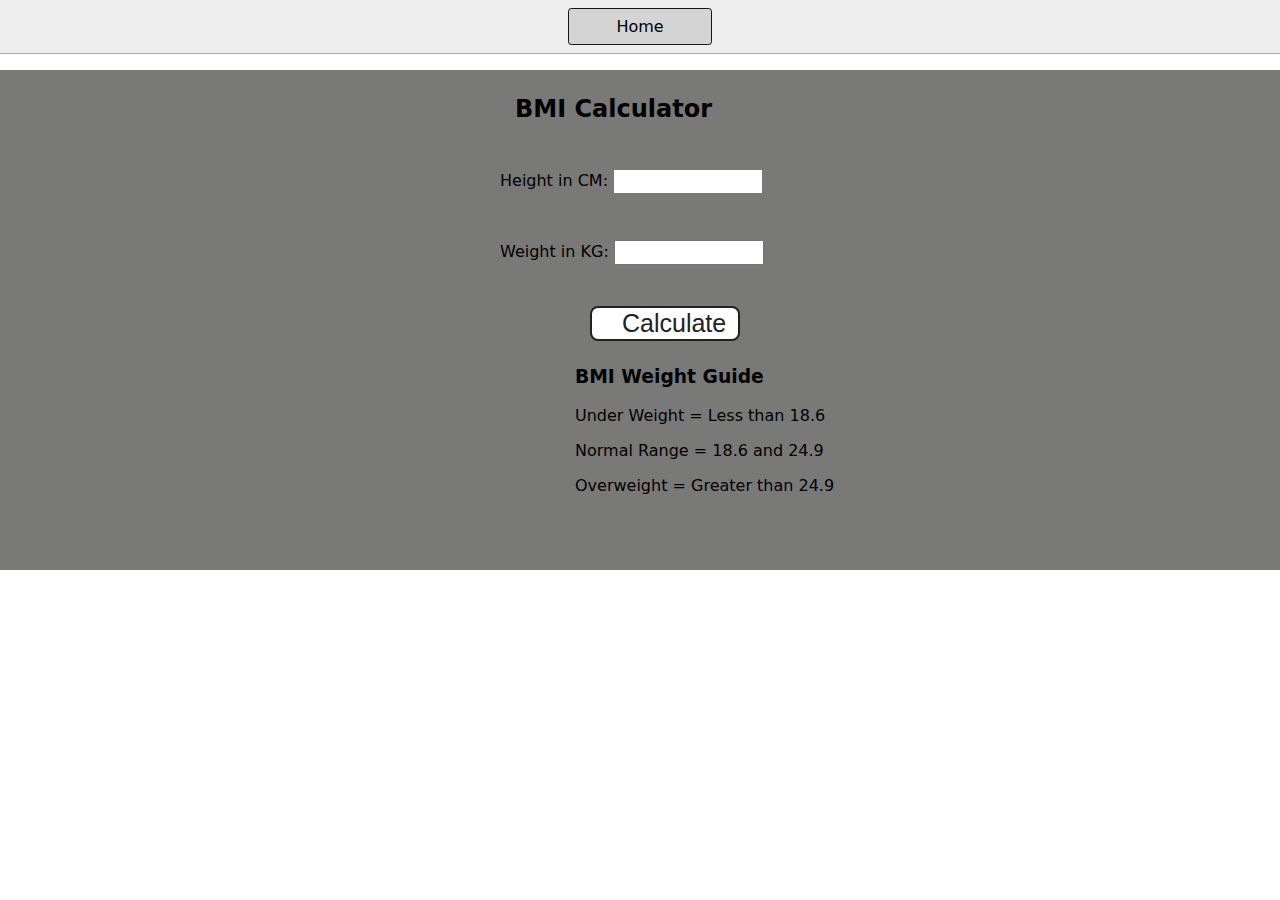
<file: 06_projects/bmiIndex/index.html>
<!DOCTYPE html>
<html lang="en">
  <head>
    <meta charset="UTF-8" />
    <meta name="viewport" content="width=device-width, initial-scale=1.0" />
    <meta http-equiv="X-UA-Compatible" content="ie=edge" />
    <link rel="stylesheet" href="style.css" />
    <link rel="stylesheet" href="../style.css" />
    <title>BMI Calculator</title>
  </head>
  <body>
    <nav>
      <a href="../index.html" aria-current="page">Home</a>
    </nav>
    <div class="container">
      <h1>BMI Calculator</h1>
      <form>
        <p><label>Height in CM: </label><input type="text" id="height" /></p>
        <p><label>Weight in KG: </label><input type="text" id="weight" /></p>
        <button>Calculate</button>
        <div id="results"></div>
        <div id="weight-guide">
          <h3>BMI Weight Guide</h3>
          <p>Under Weight = Less than 18.6</p>
          <p>Normal Range = 18.6 and 24.9</p>
          <p>Overweight = Greater than 24.9</p>
        </div>
      </form>
    </div>
  </body>
  <script src="bmi.js"></script>
</html>
</file>
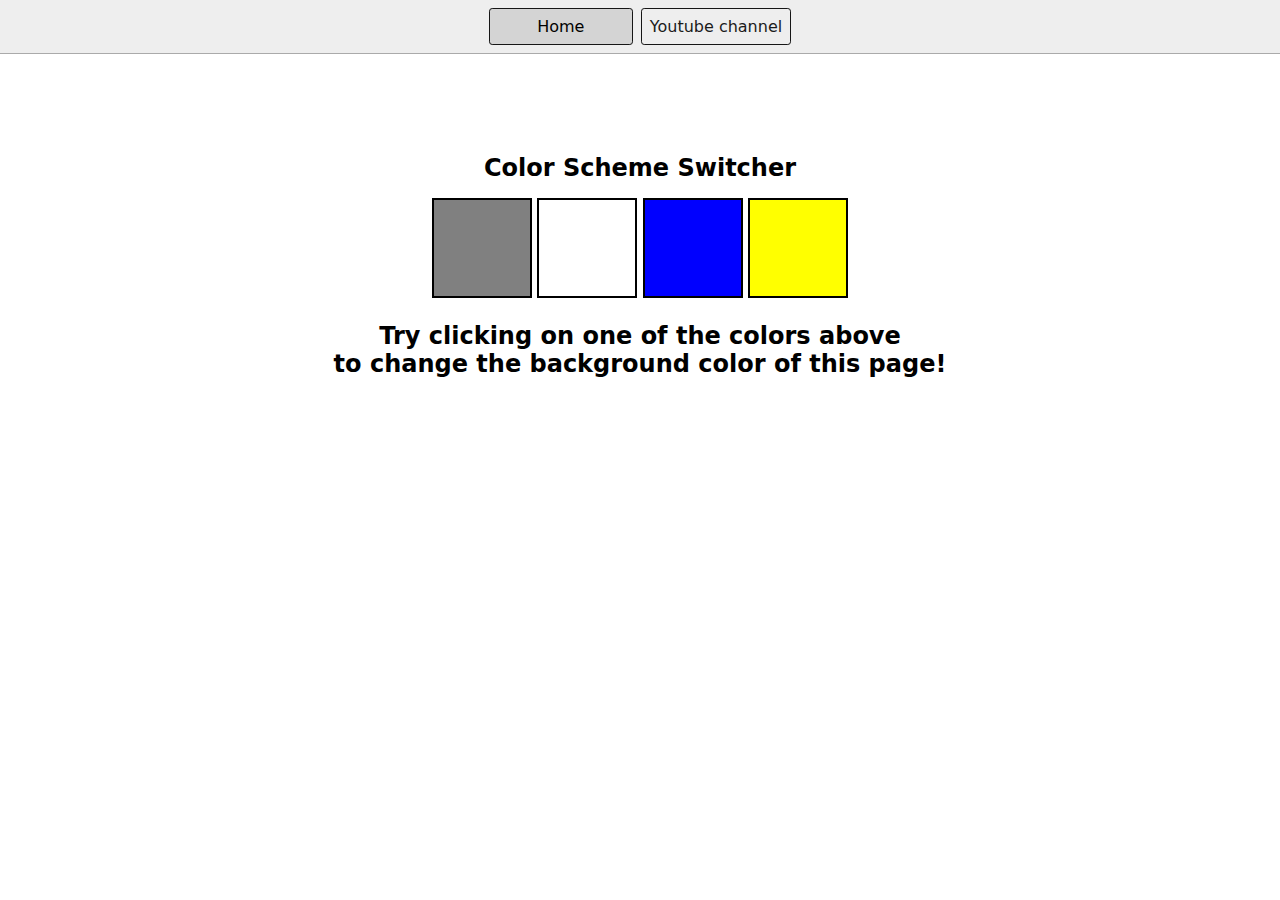
<file: 06_projects/colorChanger/index.html>
<!DOCTYPE html>
<html lang="en">
  <head>
    <meta charset="UTF-8" />
    <meta name="viewport" content="width=device-width, initial-scale=1.0" />
    <meta http-equiv="X-UA-Compatible" content="ie=edge" />
    <link rel="stylesheet" href="style.css" />
    <link rel="stylesheet" href="../style.css" />
    <title>JavaScript Background Color Switcher</title>
  </head>
  <body>
    <nav>
      <a href="../index.html" aria-current="page">Home</a>
      <a target="_blank" href="https://www.youtube.com/@chaiaurcode"
        >Youtube channel</a
      >
    </nav>
    <div class="canvas">
      <!-- <a
        style="
          background-color: #fff;
          padding: 10px 30px;
          border-radius: 8px;
          color: #212121;
          text-decoration: none;
          border: 2px solid #212121;
        "
        href="../index.html"
        >Back to Home Page</a
      > -->
      <h1>Color Scheme Switcher</h1>
      <span class="button" id="grey"></span>
      <span class="button" id="white"></span>
      <span class="button" id="blue"></span>
      <span class="button" id="yellow"></span>
      <h2>
        Try clicking on one of the colors above
        <span>to change the background color of this page!</span>
      </h2>
    </div>
    <script src="color.js"></script>
  </body>
</html>
</file>
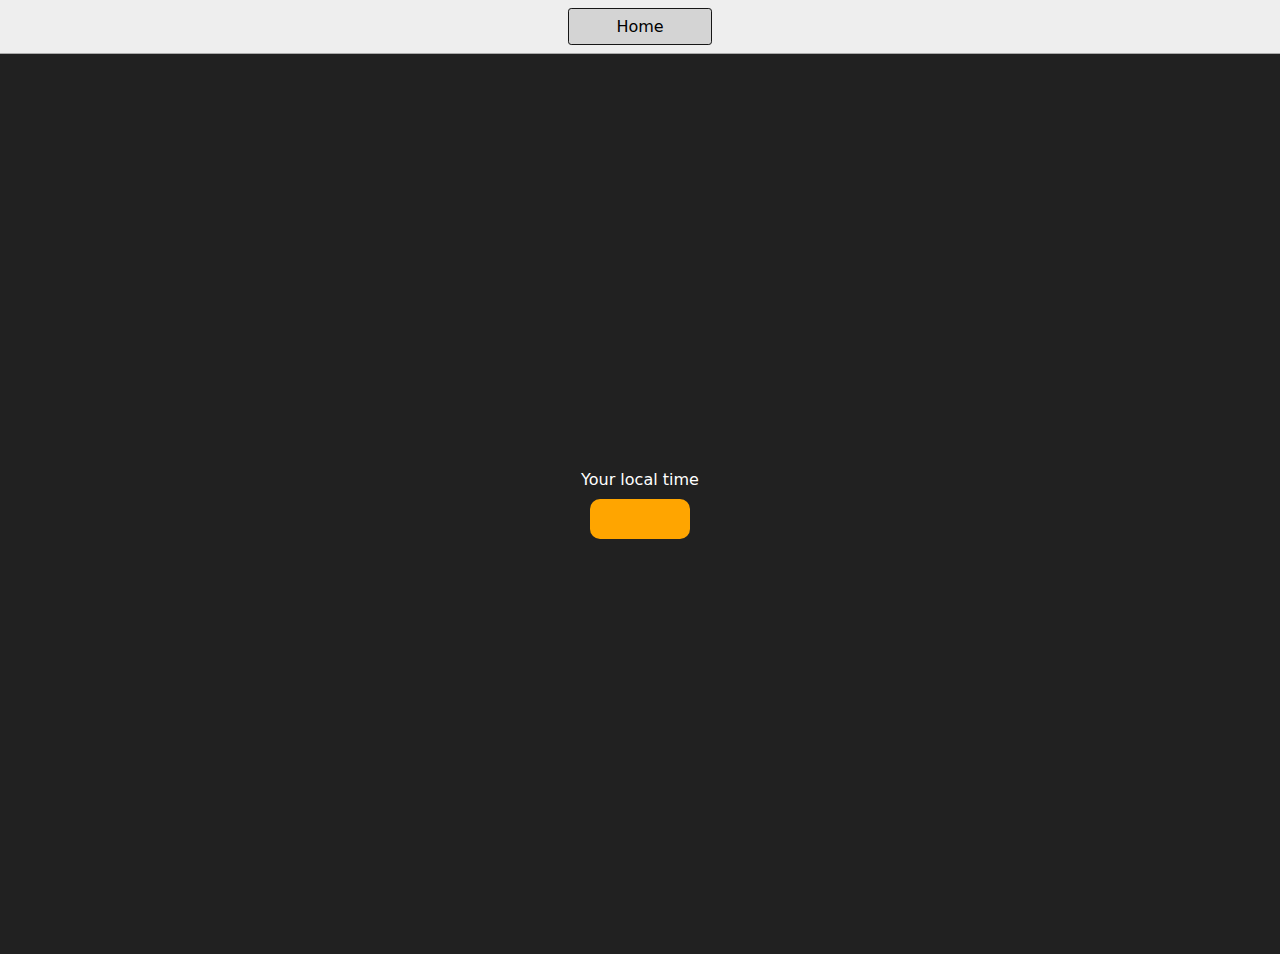
<file: 06_projects/digitalClock/index.html>
<!DOCTYPE html>
<html lang="en">
  <head>
    <meta charset="UTF-8" />
    <meta name="viewport" content="width=device-width, initial-scale=1.0" />
    <meta http-equiv="X-UA-Compatible" content="ie=edge" />
    <link rel="stylesheet" type="text/css" href="../style.css" />
    <title>Your Local Time</title>
    <style>
      body {
        background-color: #212121;
        color: #fff;
      }
      .center {
        display: flex;
        height: 100vh;
        justify-content: center;
        align-items: center;
        flex-direction: column;
      }
      #clock {
        font-size: 40px;
        background-color: orange;
        padding: 20px 50px;
        margin-top: 10px;
        border-radius: 10px;
      }
    </style>
  </head>
  <body>
    <nav>
      <a href="../index.html" aria-current="page">Home</a>
    </nav>
    <div class="center">
      <div id="banner"><span>Your local time</span></div>
      <div id="clock"></div>
    </div>
    <script src="digital.js"></script>
  </body>
</html>
</file>
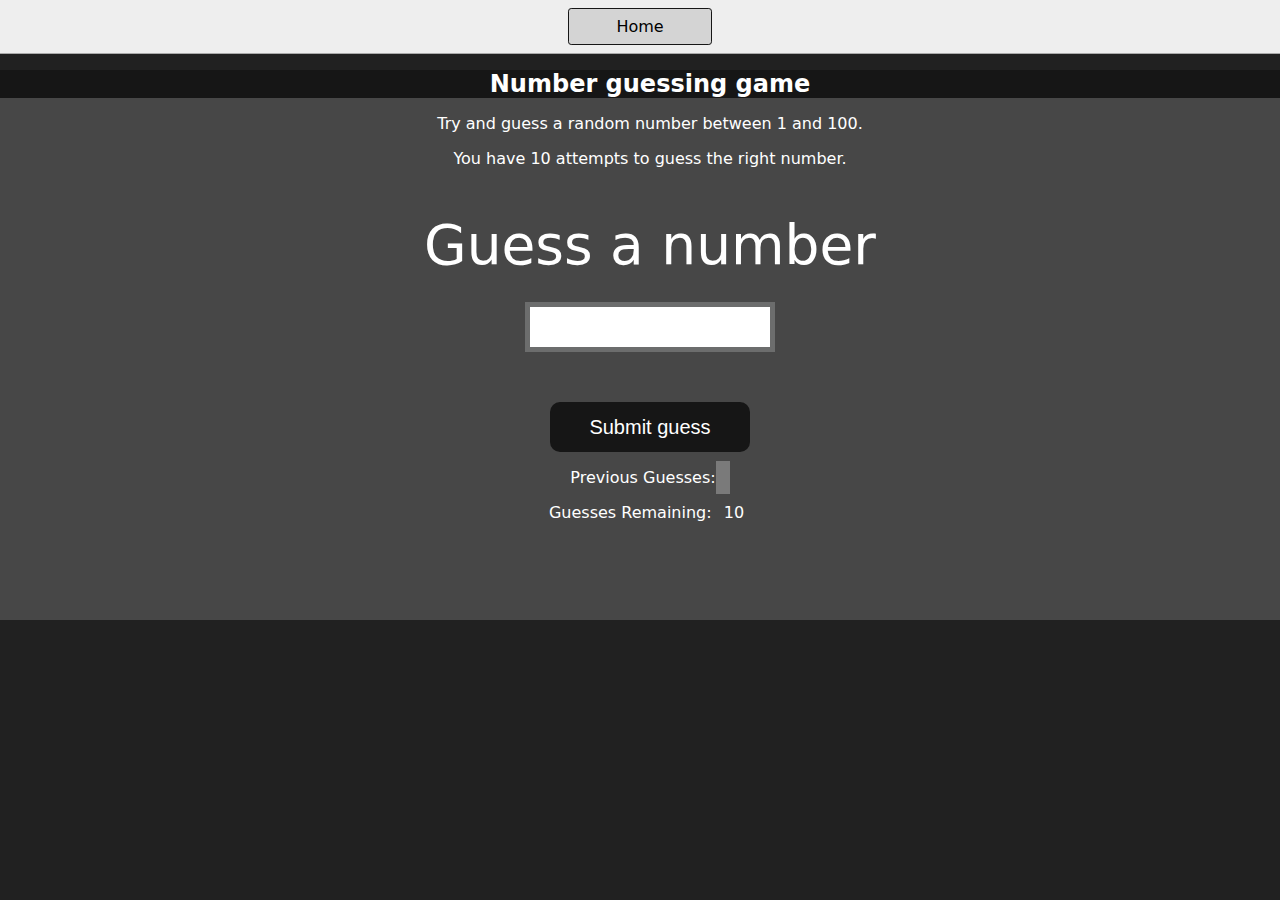
<file: 06_projects/numberGuess/index.html>
<!DOCTYPE html>
<html lang="en">
<head>
    <meta charset="UTF-8">
    <meta name="viewport" content="width=device-width, initial-scale=1.0">
    <meta http-equiv="X-UA-Compatible" content="ie=edge">
    <title>Number Guessing Game</title>
    <link rel="stylesheet" href="style.css">
    <link rel="stylesheet" href="../style.css">
</head>
<body style="background-color:#212121; color:#fff;">
  <nav>
    <a href="../index.html" aria-current="page">Home</a>

  </nav>
    
    <div id="wrapper">
      <h1>Number guessing game</h1>
    <p>Try and guess a random number between 1 and 100.</p>
    <p>You have 10 attempts to guess the right number.</p>
    <br>
        <form class="form">
            <label for="guessField" id="guess">Guess a number</label>
            <br>
            <input type="text" id="guessField" class="guessField">
            <br>
            <input type="submit" id="subt" value="Submit guess" class="guessSubmit">
        </form>

        <div class="resultParas">
            <p >Previous Guesses: <span class="guesses"></span></p>
            <p >Guesses Remaining: <span class="lastResult">10</span></p>
            <p class="lowOrHi"></p>
        </div>
    </div>
    <script src="number.js"></script>
</body>
</html>
</file>
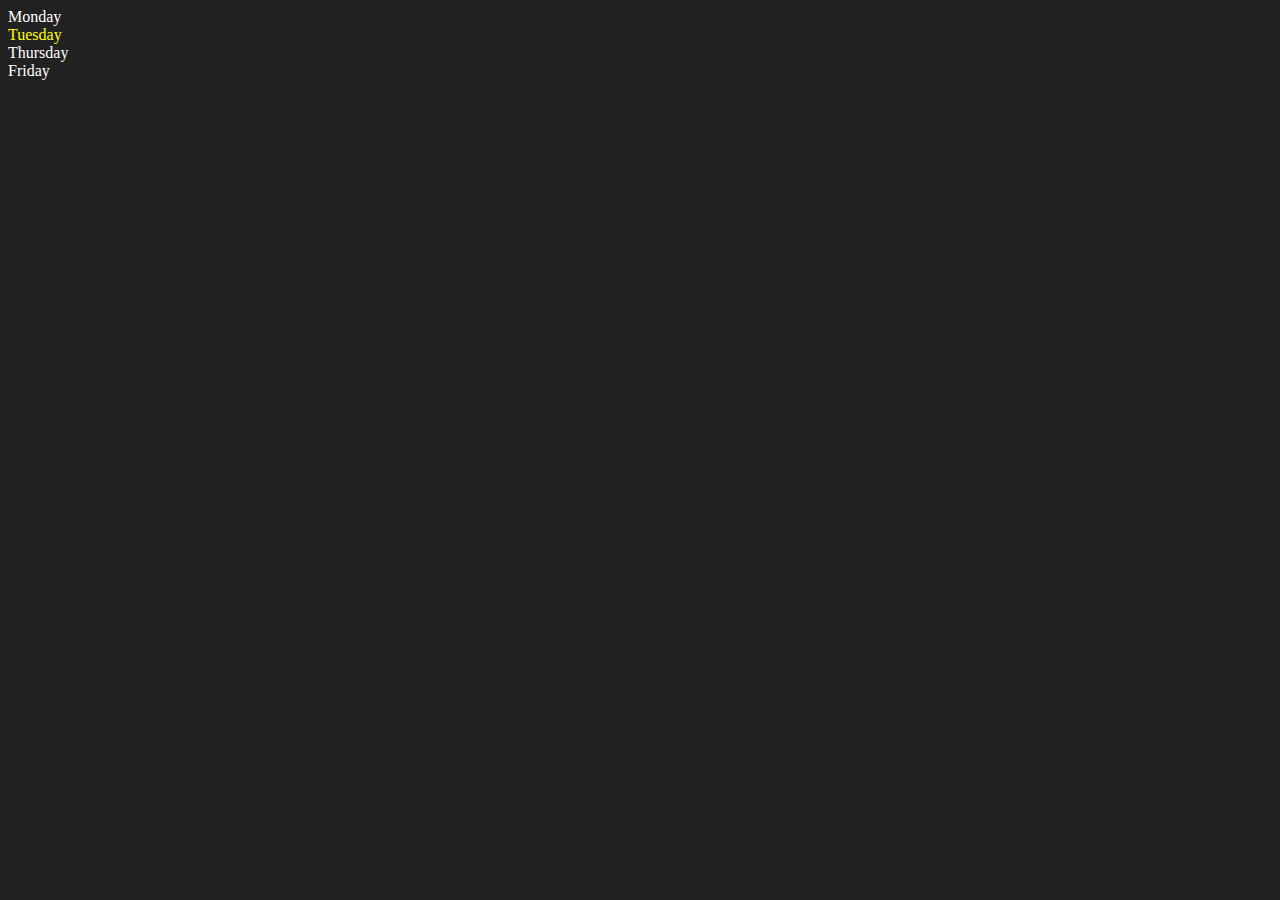
<file: 05_dom/01_index.html>
<!DOCTYPE html>
<html lang="en">
<head>
    <meta charset="UTF-8">
    <meta name="viewport" content="width=device-width, initial-scale=1.0">
    <title>DOM</title>
</head>
<body style="background-color: #212121; color: #fff;">
    <div class="alpha">
        <div class="day">Monday</div>
        <div class="day">Tuesday</div>
        <div class="day">Thursday</div>
        <div class="day">Friday</div>
    </div>
</body>
<script>
    const alpha = document.querySelector('.alpha')
    console.log(alpha);
    console.log(alpha.children);
    console.log(alpha.children[1].innerHTML);

    for (let i = 0; i < alpha.children.length; i++) {
        console.log(alpha.children[i].innerHTML);
    }

    alpha.children[1].style.color = "yellow"
    console.log(alpha.firstElementChild);
    console.log(alpha.lastElementChild);

    const day1 = document.querySelector('.day')
    console.log(day1.parentElement);
    console.log(day1.nextElementSibling);

    console.log("Nodes :", alpha.childNodes);
    
    
</script>
</html>
</file>
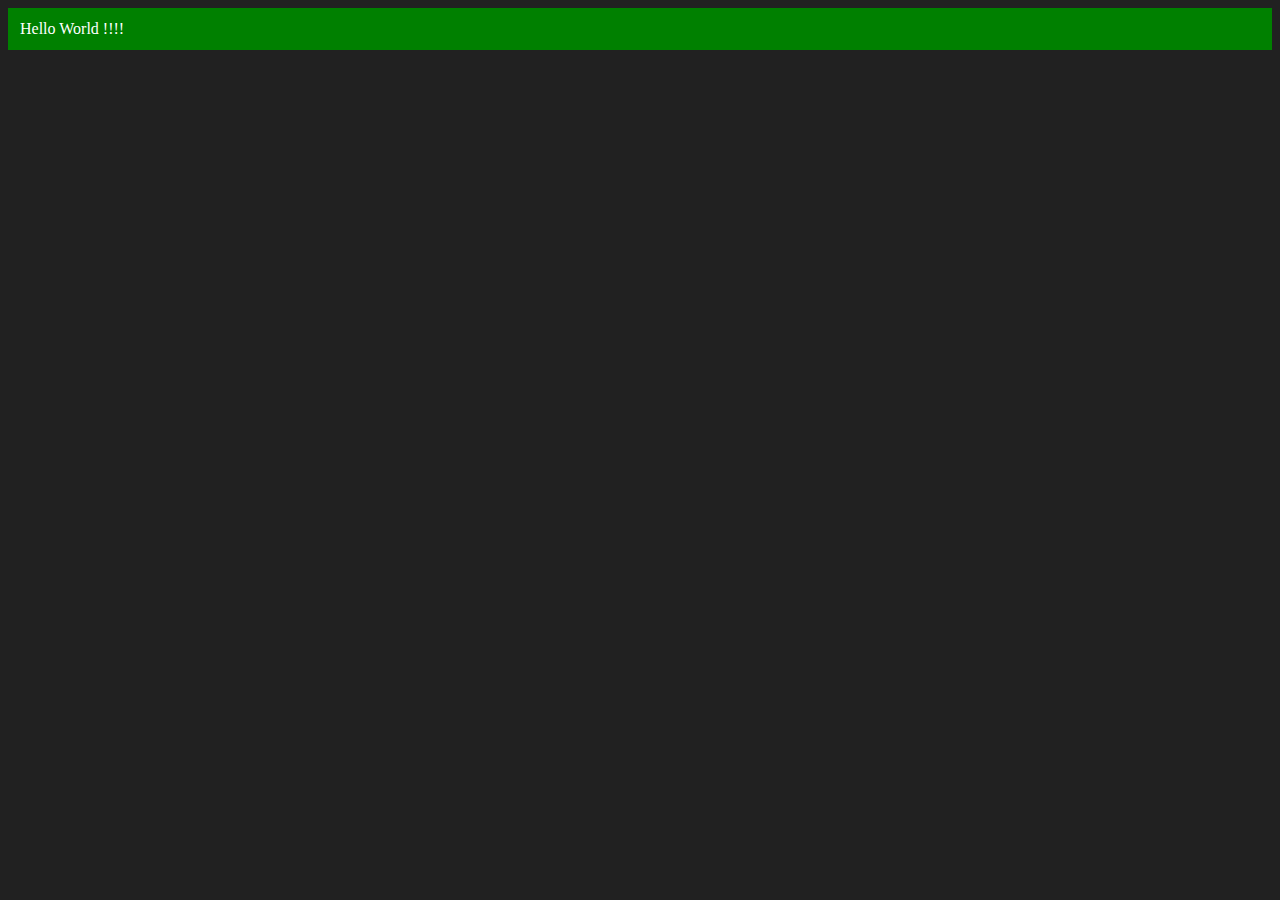
<file: 05_dom/02_index.html>
<!DOCTYPE html>
<html lang="en">
<head>
    <meta charset="UTF-8">
    <meta name="viewport" content="width=device-width, initial-scale=1.0">
    <title>Document</title>
</head>
<body style="background-color: #212121; color: #fff;">
    
</body>
<script>
    div = document.createElement('div')
    console.log(div);
    div.className = "main"
    div.id = Math.round(Math.random() * 10 + 1)
    div.setAttribute("title", "generated title")
    div.style.backgroundColor = "green"
    div.style.padding = "12px"
    const D = document.createTextNode("Hello World !!!!")
    div.appendChild(D)

    document.body.appendChild(div)
</script>
</html>
</file>
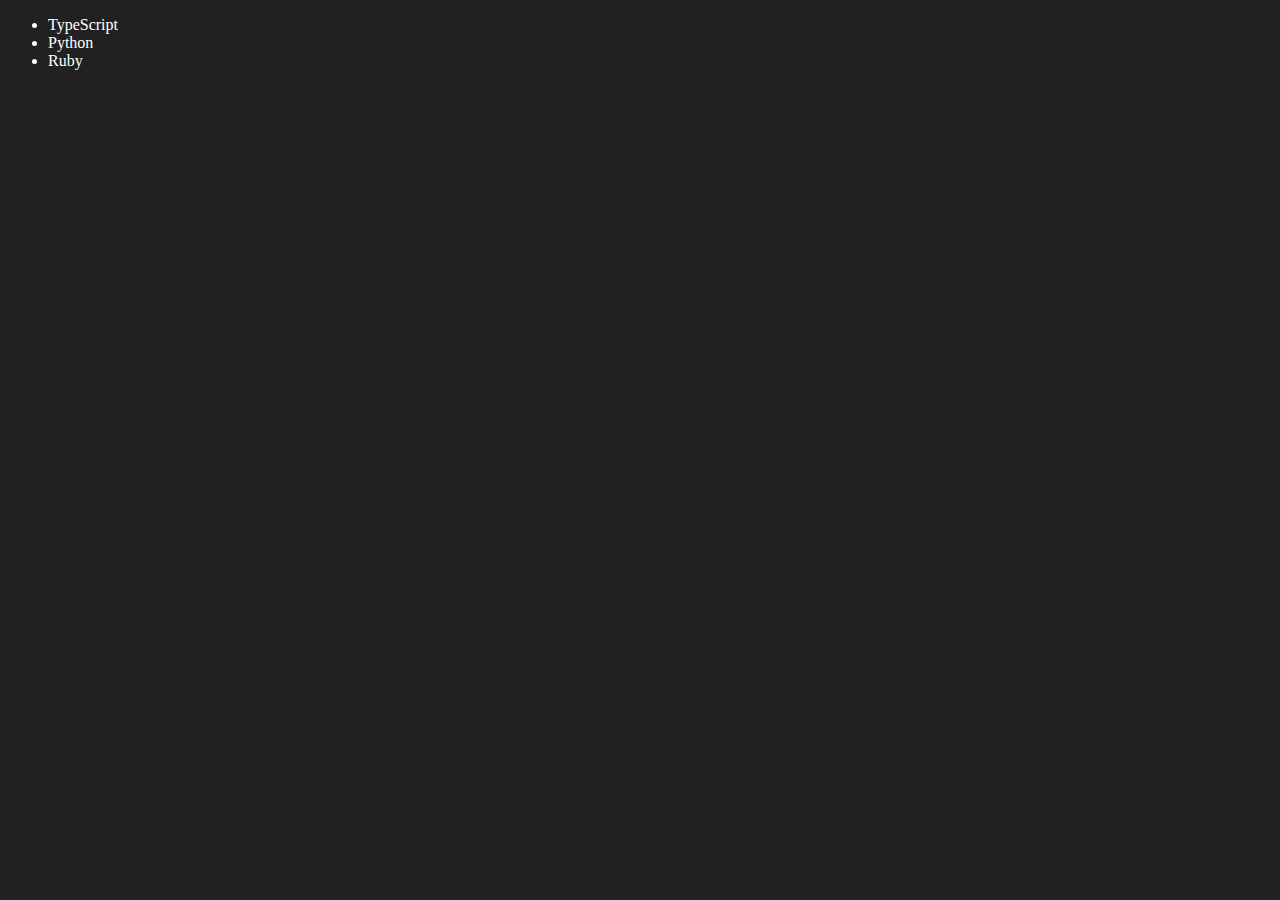
<file: 05_dom/03_index.html>
<!DOCTYPE html>
<html lang="en">
<head>
    <meta charset="UTF-8">
    <meta name="viewport" content="width=device-width, initial-scale=1.0">
    <title>Document</title>
</head>
<body style="background-color: #212121; color: #fff;">
    <ul class="language">
        <li>Javascript</li>
    </ul>
</body>
<script>
    function addLanguage(langName){
        const ele = document.createElement('li');
        ele.innerHTML = `${langName}`
        document.querySelector('.language').appendChild(ele)
    }

    addLanguage("Python")
    addLanguage("Ruby")
    
    function addOptLang(langName){
        const li = document.createElement('li');
        li.appendChild(document.createTextNode(langName))
        document.querySelector('.language').appendChild(li)
    }

    addOptLang("Go")

    // Edit
    const seclang = document.querySelector('li:nth-child(4)')
    const newLi = document.createElement('li')
    newLi.textContent = "Golang"
    seclang.replaceWith(newLi)

    const lang = document.querySelector('li:nth-child(1)')
    const nLi = document.createElement('li')
    nLi.textContent = "TypeScript"
    lang.replaceWith(nLi)


    // remove
    const lastlang = document.querySelector('li:nth-child(4)')
    lastlang.remove()
</script>
</html>
</file>
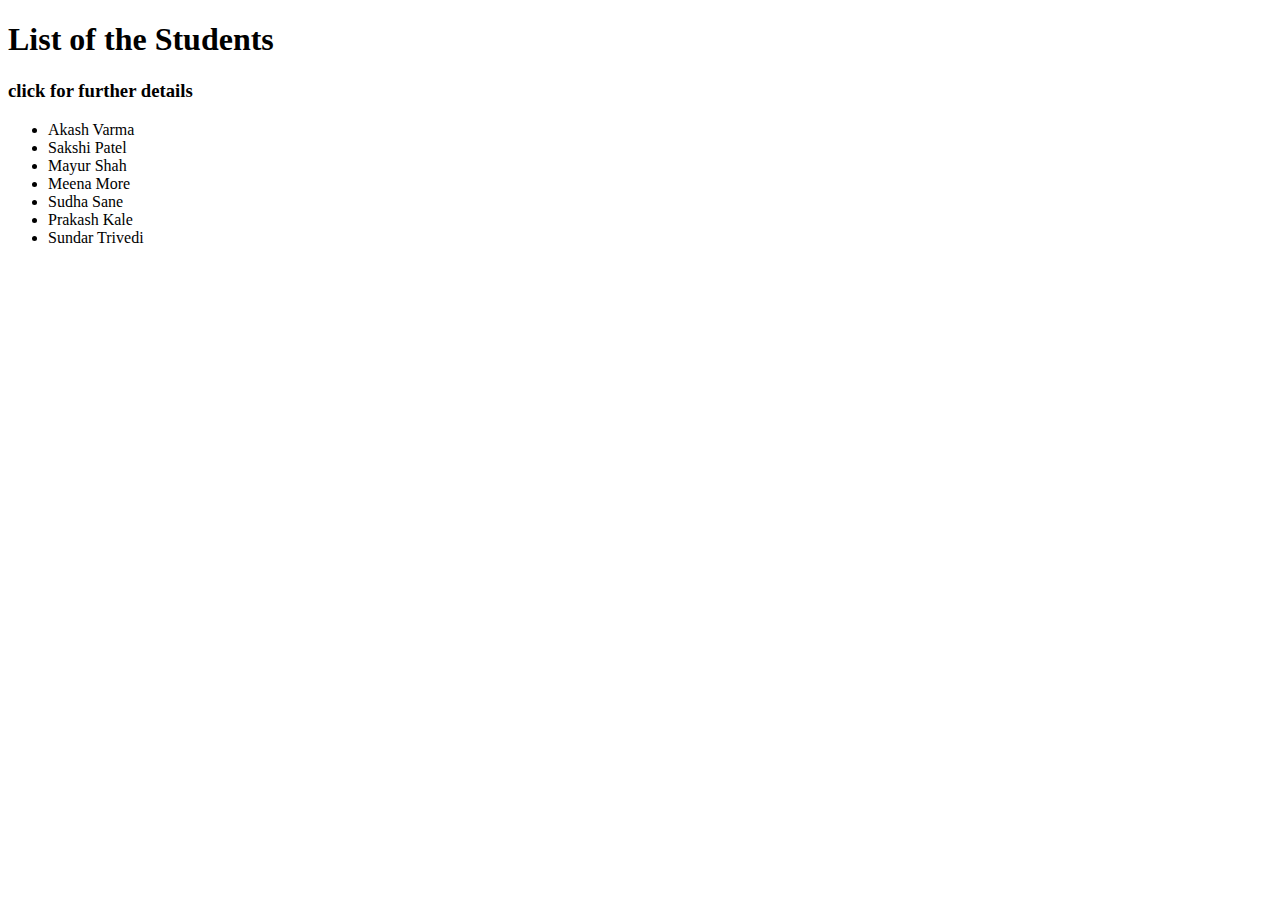
<file: 07_events/01_index.html>
<!DOCTYPE html>
<html lang="en">
<head>
    <meta charset="UTF-8">
    <meta name="viewport" content="width=device-width, initial-scale=1.0">
    <title>Document</title>
</head>
<body>
    <h1>List of the Students</h1>
    <h3>click for further details</h3>
    <ul id="student-list">
        <li class="st" id="one">Akash Varma</li>
        <li class="st" id="two">Sakshi Patel</li>
        <li class="st" id="three">Mayur Shah</li>
        <li class="st" id="four">Meena More</li>
        <li class="st" id="five">Sudha Sane</li>
        <li class="st" id="six">Prakash Kale</li>
        <li class="st" id="seven">Sundar Trivedi</li>
    </ul>
</body>
<script>
    document.getElementById('one').addEventListener('click', function(e){
        console.log(e);
    }, false) // false is for event bubbling ie event propogation will be from botttom to top.
              // true is for evennt capture ie event propogation will be from top to bottom.

    // click on student name to delete it

    document.querySelector('#student-list').addEventListener('click', function(e){
        console.log(e.target.tagName);
        const remove = e.target
        remove.remove()
    })
</script>
</html>
</file>
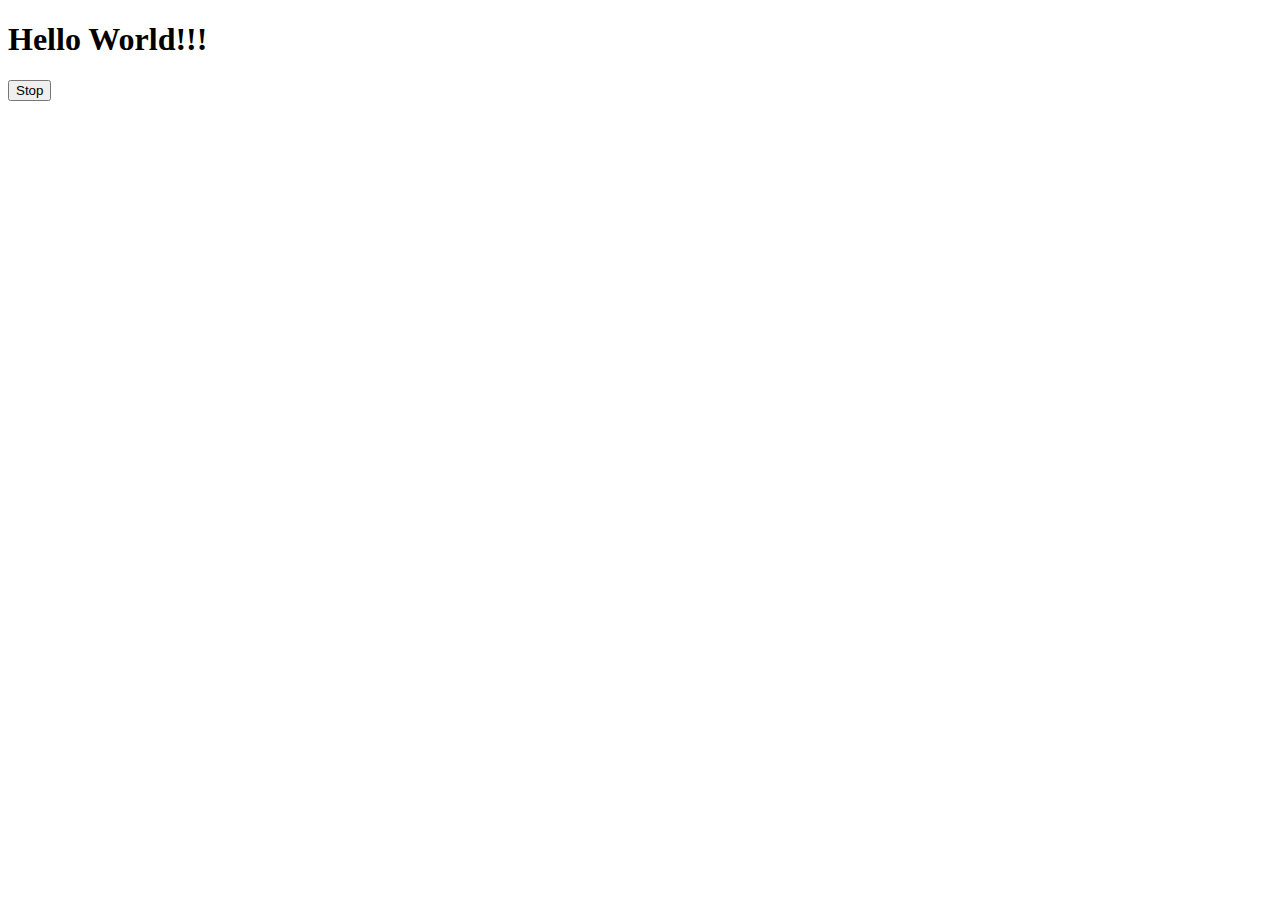
<file: 07_events/02-index.html>
<!DOCTYPE html>
<html lang="en">
<head>
    <meta charset="UTF-8">
    <meta name="viewport" content="width=device-width, initial-scale=1.0">
    <title>Document</title>
</head>
<body>
    <h1>Hello World!!!</h1>
    <button id="stop">Stop</button>
</body>
<script>
    const hello = function() {
        console.log("Prasad");
    }
    
    const changeText = function () {
        document.querySelector('h1').innerHTML = "Welcome to the Tutorial" 
    }
    
    const change = setTimeout(changeText, 2000)

    document.querySelector("#stop").addEventListener('click',function(e){
        clearTimeout(change)
    })
</script>
</html>
</file>
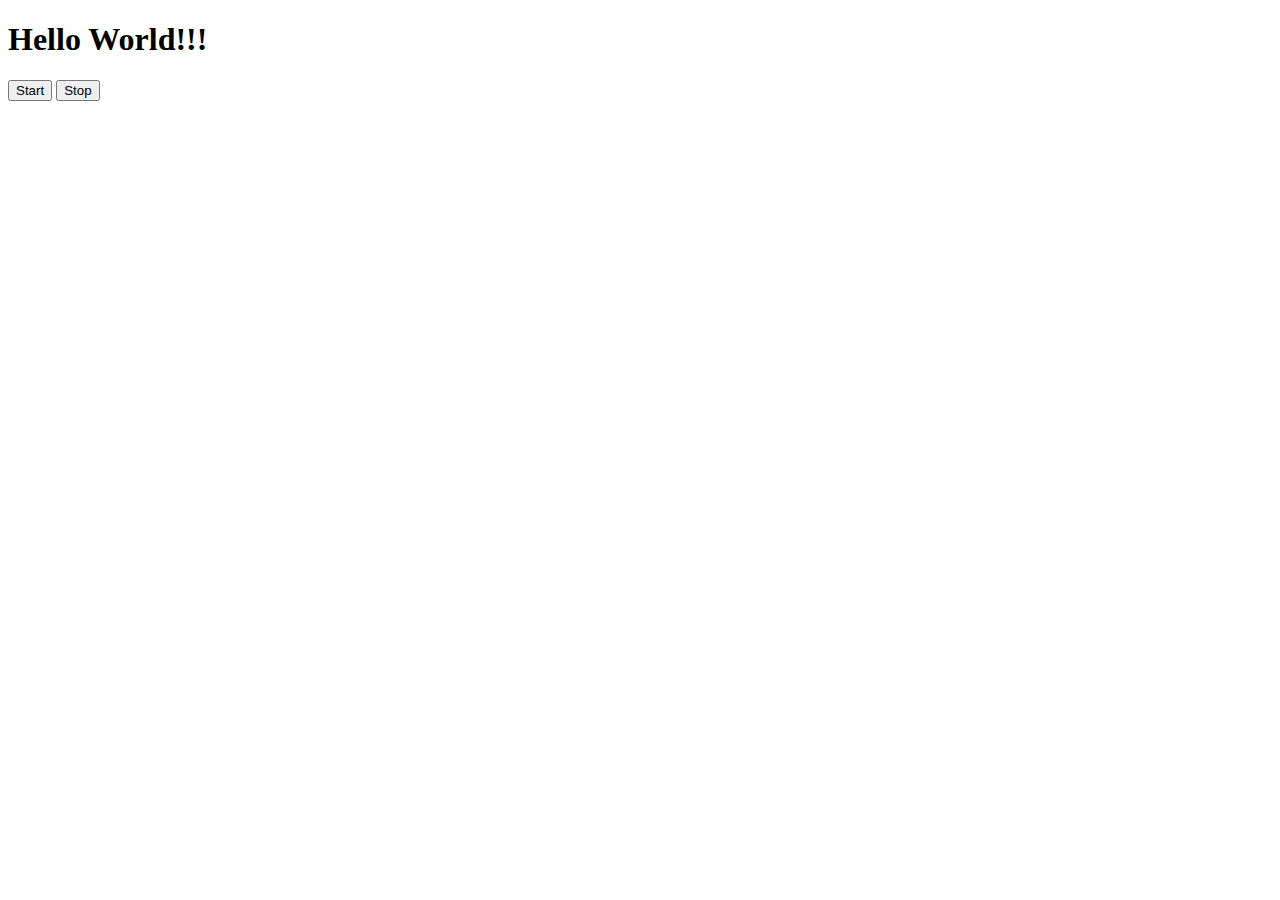
<file: 07_events/03_index.html>
<!DOCTYPE html>
<html lang="en">
<head>
    <meta charset="UTF-8">
    <meta name="viewport" content="width=device-width, initial-scale=1.0">
    <title>Document</title>
</head>
<body>
    <h1>Hello World!!!</h1>
    <button id="start">Start</button>
    <button id="stop">Stop</button>
</body>
<script>
    
    let interval = null
    document.querySelector('#start').addEventListener('click', function(){
        interval = setInterval(function(){
            console.log(Date.now()); 
        }, 100)
    })

    document.querySelector('#stop').addEventListener('click', function(){
        clearInterval(interval)
    })
    

</script>
</html>
</file>
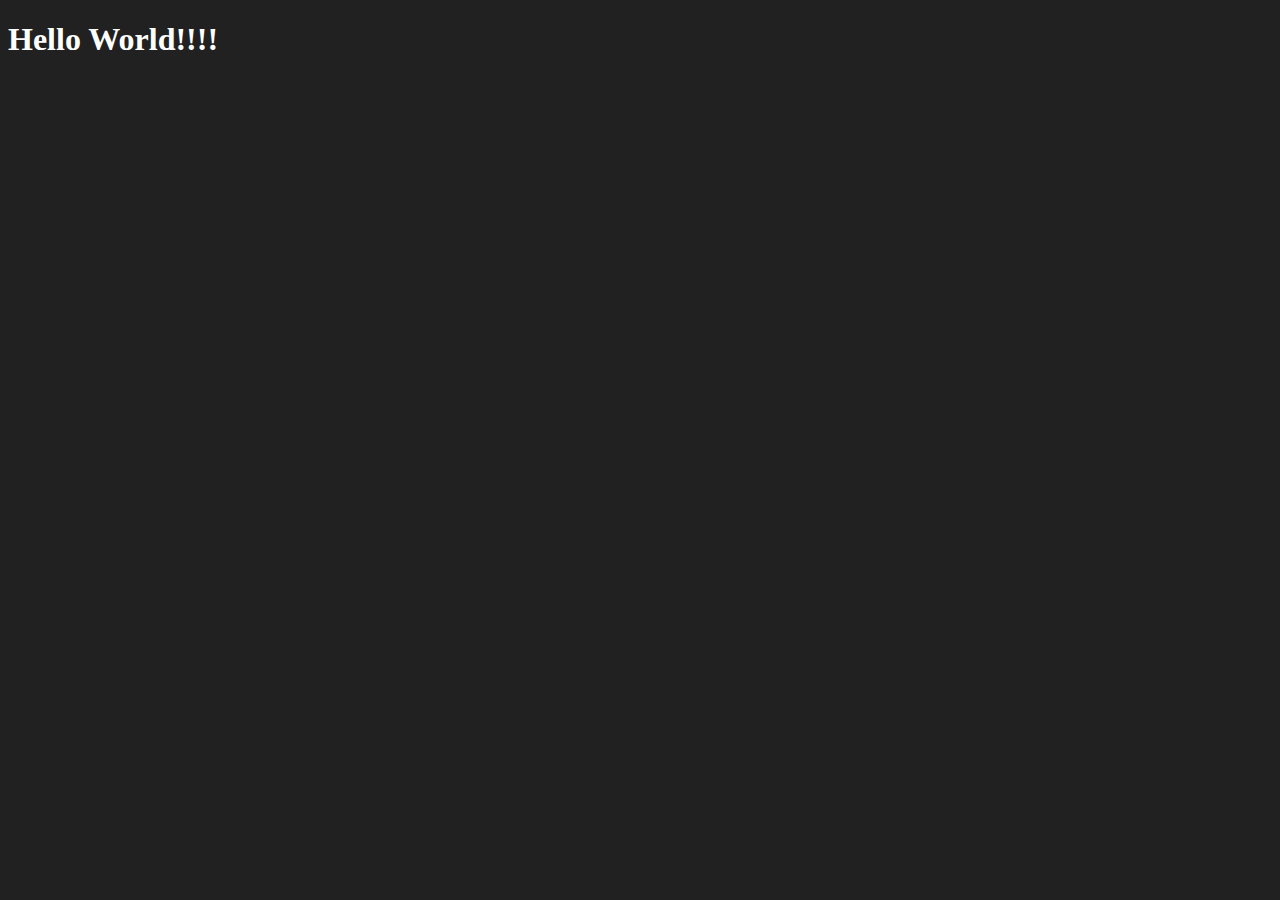
<file: 08_advancedOne/apiRequest.html>
<!DOCTYPE html>
<html lang="en">
<head>
    <meta charset="UTF-8">
    <meta name="viewport" content="width=device-width, initial-scale=1.0">
    <title>Document</title>
</head>
<body style="background-color: #212121; color: white;">
    <h1>Hello World!!!!</h1>
</body>
<script>
    const requestUrl = 'http://127.0.0.1:8000/api/properties/'
    const xhr = new XMLHttpRequest()
    xhr.open('GET', requestUrl)
    xhr.onreadystatechange = function () {
        console.log(xhr.readyState);
        if (xhr.readyState === 4) {
            const data = JSON.parse(this.responseText)
            console.log(typeof data);
            console.log(data.title);
        }
    }
    //console.log(xhr.readyState);
xhr.send()
        
</script>
</html>
</file>
<file: 06_projects/bmiIndex/style.css>
.container {
  width: 1300px;
  height: 500px;

  background-color: #797978;
  padding-left: 500px;
}
#height,
#weight {
  width: 150px;
  height: 25px;
  margin-top: 30px;
}

#weight-guide {
  margin-left: 75px;
  margin-top: 25px;
}

#results {
  font-size: 35px;
  margin-left: 90px;
  margin-top: 20px;
  color: rgb(241, 241, 241);
}

button {
  width: 150px;
  height: 35px;
  margin-left: 90px;
  margin-top: 25px;
  background-color: #fff;
  padding: 1px 30px;
  border-radius: 8px;
  color: #212121;
  text-decoration: none;
  border: 2px solid #212121;

  font-size: 25px;
}

h1 {
  padding-left: 15px;
  padding-top: 25px;
  
}
</file>
<file: 06_projects/style.css>
* {
  box-sizing: border-box;
}

body {
  margin: 0;
  font-family: system-ui, sans-serif;
  color: black;
  background-color: white;
}

nav {
  display: flex;
  flex-wrap: wrap;
  align-items: center;
  justify-content: center;
  padding: 0.5rem;
  gap: 0.5rem;
  border-bottom: solid 1px #aaa;
  background-color: #eee;
}

nav a {
  display: inline-block;
  min-width: 9rem;
  padding: 0.5rem;
  border-radius: 0.2rem;
  border: solid 1px rgb(22, 22, 22);
  text-align: center;
  text-decoration: none;
  color: #1b1b1b;
}

nav a[aria-current='page'] {
  color: #000;
  background-color: #d4d4d4;
}

main {
  padding: 1rem;
}

h1 {
  font-weight: bold;
  font-size: 1.5rem;
}

.projects {
  display: flex;
  flex-direction: column;
}

.project-link {
  background-color: #fff;
  padding: 10px 30px;
  border-radius: 8px;
  color: #212121;
  text-decoration: none;
  border: 2px solid #212121;
  margin-top: 5px;
}
</file>
<file: 06_projects/colorChanger/style.css>
html {
  margin: 0;
}

span {
  display: block;
}
.canvas {
  margin: 100px auto 100px;
  width: 80%;
  text-align: center;
}

.button {
  width: 100px;
  height: 100px;
  border: solid black 2px;
  display: inline-block;
}

#grey {
  background: grey;
}

#white {
  background: white;
}
#blue {
  background: blue;
}
#yellow {
  background: yellow;
}
</file>
<file: 06_projects/numberGuess/style.css>
html {
  font-family: sans-serif;
}

body {
  margin: auto;
  background-color: #212121;
}
.lastResult {
  color: white;
  padding: 7px;
}

.guesses {
  color: white;
  padding: 7px;
}

button {
  background-color: #141414;
  color: #fff;
  width: 250px;
  height: 50px;
  border-radius: 25px;
  font-size: 30px;
  border-style: none;
  margin-top: 30px;
  /* margin-left: 50px; */
}


#subt {
  background-color: #161616;
  color: #ffffff;
  width: 200px;
  height: 50px;
  border-radius: 10px;
  font-size: 20px;
  border-style: none;
  margin-top: 50px;
  /* margin-left: 75px; */
}

#guessField {
  color: #000;
  width: 250px;
  height: 50px;
  font-size: 30px;
  border-style: none;
  margin-top: 25px;

  /* margin-left: 50px; */
  border: 5px solid #6c6d6d;
  text-align: center;
}

#guess {
  font-size: 55px;
  /* margin-left: 90px; */
  margin-top: 120px;
  color: #fff;
}

.guesses {
  background-color: #7a7a7a;
}

#wrapper {
  box-sizing: border-box;
  align-items: center;
  text-align: center;
  width: 1300px;
  height: 550px;
  background-color: #474747;
  color: #fff;
  font-size: 25px;
}


h1 {
  background-color: #161616;

  color: #fff;
  text-align: center;
}

p {
  font-size: 16px;
  text-align: center;
}
</file>
